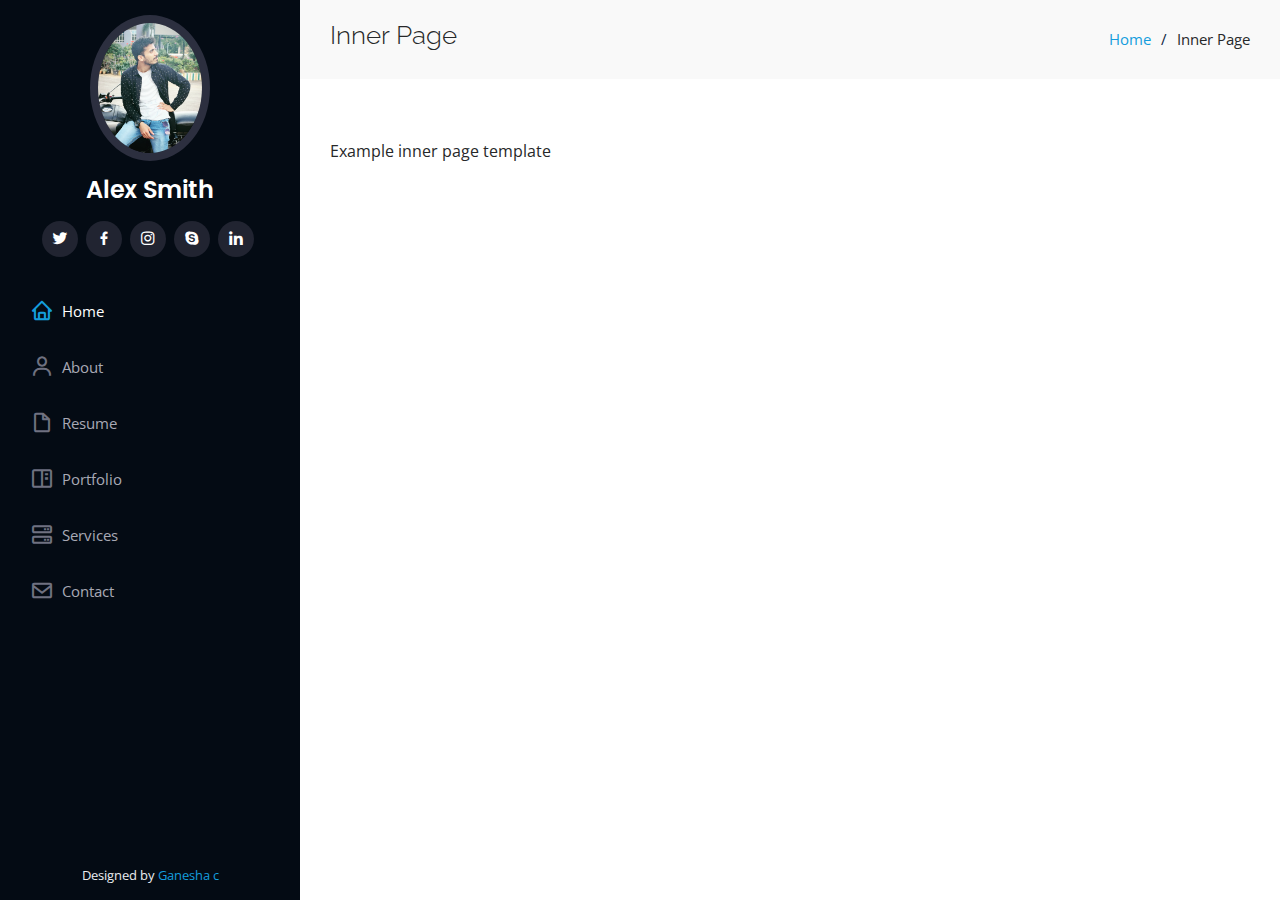
<file: inner-page.html>
<!DOCTYPE html>
<html lang="en">

<head>
  <meta charset="utf-8">
  <meta content="width=device-width, initial-scale=1.0" name="viewport">

  <title>Inner Page - Ganesha c | portfolio</title>
  <meta content="" name="description">
  <meta content="" name="keywords">

  <!-- Favicons -->
  <link href="assets/img/favicon.png" rel="icon">
  <link href="assets/img/apple-touch-icon.png" rel="apple-touch-icon">

  <!-- Google Fonts -->
  <link href="https://fonts.googleapis.com/css?family=Open+Sans:300,300i,400,400i,600,600i,700,700i|Raleway:300,300i,400,400i,500,500i,600,600i,700,700i|Poppins:300,300i,400,400i,500,500i,600,600i,700,700i" rel="stylesheet">

  <!-- Vendor CSS Files -->
  <link href="assets/vendor/aos/aos.css" rel="stylesheet">
  <link href="assets/vendor/bootstrap/css/bootstrap.min.css" rel="stylesheet">
  <link href="assets/vendor/bootstrap-icons/bootstrap-icons.css" rel="stylesheet">
  <link href="assets/vendor/boxicons/css/boxicons.min.css" rel="stylesheet">
  <link href="assets/vendor/glightbox/css/glightbox.min.css" rel="stylesheet">
  <link href="assets/vendor/swiper/swiper-bundle.min.css" rel="stylesheet">

  <!-- Template Main CSS File -->
  <link href="assets/css/style.css" rel="stylesheet">

  <!-- =======================================================
  * Template Name: iPortfolio
  * Updated: Jul 27 2023 with Bootstrap v5.3.1
  * Template URL: https://bootstrapmade.com/iportfolio-bootstrap-portfolio-websites-template/
  * Author: BootstrapMade.com
  * License: https://bootstrapmade.com/license/
  ======================================================== -->
</head>

<body>

  <!-- ======= Mobile nav toggle button ======= -->
  <i class="bi bi-list mobile-nav-toggle d-xl-none"></i>

  <!-- ======= Header ======= -->
  <header id="header">
    <div class="d-flex flex-column">

      <div class="profile">
        <img src="assets/img/pro.jpg" alt="" class="img-fluid rounded-circle">
        <h1 class="text-light"><a href="index.html">Alex Smith</a></h1>
        <div class="social-links mt-3 text-center">
          <a href="#" class="twitter"><i class="bx bxl-twitter"></i></a>
          <a href="#" class="facebook"><i class="bx bxl-facebook"></i></a>
          <a href="#" class="instagram"><i class="bx bxl-instagram"></i></a>
          <a href="#" class="google-plus"><i class="bx bxl-skype"></i></a>
          <a href="#" class="linkedin"><i class="bx bxl-linkedin"></i></a>
        </div>
      </div>

      <nav id="navbar" class="nav-menu navbar">
        <ul>
          <li><a href="#hero" class="nav-link scrollto active"><i class="bx bx-home"></i> <span>Home</span></a></li>
          <li><a href="#about" class="nav-link scrollto"><i class="bx bx-user"></i> <span>About</span></a></li>
          <li><a href="#resume" class="nav-link scrollto"><i class="bx bx-file-blank"></i> <span>Resume</span></a></li>
          <li><a href="#portfolio" class="nav-link scrollto"><i class="bx bx-book-content"></i> <span>Portfolio</span></a></li>
          <li><a href="#services" class="nav-link scrollto"><i class="bx bx-server"></i> <span>Services</span></a></li>
          <li><a href="#contact" class="nav-link scrollto"><i class="bx bx-envelope"></i> <span>Contact</span></a></li>
        </ul>
      </nav><!-- .nav-menu -->
    </div>
  </header><!-- End Header -->

  <main id="main">

    <!-- ======= Breadcrumbs ======= -->
    <section class="breadcrumbs">
      <div class="container">

        <div class="d-flex justify-content-between align-items-center">
          <h2>Inner Page</h2>
          <ol>
            <li><a href="index.html">Home</a></li>
            <li>Inner Page</li>
          </ol>
        </div>

      </div>
    </section><!-- End Breadcrumbs -->

    <section class="inner-page">
      <div class="container">
        <p>
          Example inner page template
        </p>
      </div>
    </section>

  </main><!-- End #main -->

  <!-- ======= Footer ======= -->
  <footer id="footer">
    <div class="container">
     
      <div class="credits">
        <!-- All the links in the footer should remain intact. -->
        <!-- You can delete the links only if you purchased the pro version. -->
        <!-- Licensing information: https://bootstrapmade.com/license/ -->
        <!-- Purchase the pro version with working PHP/AJAX contact form: https://bootstrapmade.com/iportfolio-bootstrap-portfolio-websites-template/ -->
        Designed by <a href="https://bootstrapmade.com/">Ganesha c</a>
      </div>
    </div>
  </footer><!-- End  Footer -->

  <a href="#" class="back-to-top d-flex align-items-center justify-content-center"><i class="bi bi-arrow-up-short"></i></a>

  <!-- Vendor JS Files -->
  <script src="assets/vendor/purecounter/purecounter_vanilla.js"></script>
  <script src="assets/vendor/aos/aos.js"></script>
  <script src="assets/vendor/bootstrap/js/bootstrap.bundle.min.js"></script>
  <script src="assets/vendor/glightbox/js/glightbox.min.js"></script>
  <script src="assets/vendor/isotope-layout/isotope.pkgd.min.js"></script>
  <script src="assets/vendor/swiper/swiper-bundle.min.js"></script>
  <script src="assets/vendor/typed.js/typed.umd.js"></script>
  <script src="assets/vendor/waypoints/noframework.waypoints.js"></script>
  <script src="assets/vendor/php-email-form/validate.js"></script>

  <!-- Template Main JS File -->
  <script src="assets/js/main.js"></script>

</body>

</html>
</file>
<file: assets/css/style.css>
/**
* Template Name: iPortfolio
* Updated: Jul 27 2023 with Bootstrap v5.3.1
* Template URL: https://bootstrapmade.com/iportfolio-bootstrap-portfolio-websites-template/
* Author: BootstrapMade.com
* License: https://bootstrapmade.com/license/
*/

/*--------------------------------------------------------------
# General
--------------------------------------------------------------*/
body {
  font-family: "Open Sans", sans-serif;
  color: #272829;
}

a {
  color: #149ddd;
  text-decoration: none;
}

a:hover {
  color: #37b3ed;
  text-decoration: none;
}

h1,
h2,
h3,
h4,
h5,
h6 {
  font-family: "Raleway", sans-serif;
}

/*--------------------------------------------------------------
# Back to top button
--------------------------------------------------------------*/
.back-to-top {
  position: fixed;
  visibility: hidden;
  opacity: 0;
  right: 15px;
  bottom: 15px;
  z-index: 996;
  background: #149ddd;
  width: 40px;
  height: 40px;
  border-radius: 50px;
  transition: all 0.4s;
}

.back-to-top i {
  font-size: 28px;
  color: #fff;
  line-height: 0;
}

.back-to-top:hover {
  background: #2eafec;
  color: #fff;
}

.back-to-top.active {
  visibility: visible;
  opacity: 1;
}

/*--------------------------------------------------------------
# Header
--------------------------------------------------------------*/
#header {
  position: fixed;
  top: 0;
  left: 0;
  bottom: 0;
  width: 300px;
  transition: all ease-in-out 0.5s;
  z-index: 9997;
  transition: all 0.5s;
  padding: 0 15px;
  background: #040b14;
  overflow-y: auto;
}

#header .profile img {
  margin: 15px auto;
  display: block;
  width: 120px;
  border: 8px solid #2c2f3f;
}

#header .profile h1 {
  font-size: 24px;
  margin: 0;
  padding: 0;
  font-weight: 600;
  -moz-text-align-last: center;
  text-align-last: center;
  font-family: "Poppins", sans-serif;
}

#header .profile h1 a,
#header .profile h1 a:hover {
  color: #fff;
  text-decoration: none;
}

#header .profile .social-links a {
  font-size: 18px;
  display: inline-block;
  background: #212431;
  color: #fff;
  line-height: 1;
  padding: 8px 0;
  margin-right: 4px;
  border-radius: 50%;
  text-align: center;
  width: 36px;
  height: 36px;
  transition: 0.3s;
}

#header .profile .social-links a:hover {
  background: #149ddd;
  color: #fff;
  text-decoration: none;
}

#main {
  margin-left: 300px;
}

.container,
.container-fluid {
  padding-left: 30px;
  padding-right: 30px;
}

@media (max-width: 1199px) {
  #header {
    left: -300px;
  }

  #main {
    margin-left: 0;
  }

  .container,
  .container-fluid {
    padding-left: 12px;
    padding-right: 12px;
  }
}

/*--------------------------------------------------------------
# Navigation Menu
--------------------------------------------------------------*/
/* Desktop Navigation */
.nav-menu {
  padding: 30px 0 0 0;
}

.nav-menu * {
  margin: 0;
  padding: 0;
  list-style: none;
}

.nav-menu>ul>li {
  position: relative;
  white-space: nowrap;
}

.nav-menu a,
.nav-menu a:focus {
  display: flex;
  align-items: center;
  color: #a8a9b4;
  padding: 12px 15px;
  margin-bottom: 8px;
  transition: 0.3s;
  font-size: 15px;
}

.nav-menu a i,
.nav-menu a:focus i {
  font-size: 24px;
  padding-right: 8px;
  color: #6f7180;
}

.nav-menu a:hover,
.nav-menu .active,
.nav-menu .active:focus,
.nav-menu li:hover>a {
  text-decoration: none;
  color: #fff;
}

.nav-menu a:hover i,
.nav-menu .active i,
.nav-menu .active:focus i,
.nav-menu li:hover>a i {
  color: #149ddd;
}

/* Mobile Navigation */
.mobile-nav-toggle {
  position: fixed;
  right: 15px;
  top: 15px;
  z-index: 9998;
  border: 0;
  font-size: 24px;
  transition: all 0.4s;
  outline: none !important;
  background-color: #149ddd;
  color: #fff;
  width: 40px;
  height: 40px;
  display: inline-flex;
  align-items: center;
  justify-content: center;
  line-height: 0;
  border-radius: 50px;
  cursor: pointer;
}

.mobile-nav-active {
  overflow: hidden;
}

.mobile-nav-active #header {
  left: 0;
}

/*--------------------------------------------------------------
# Hero Section
--------------------------------------------------------------*/
#hero {
  width: 100%;
  height: 100vh;
  background: url("../img/hero-bg.jpg") top center;
  background-size: cover;
}

#hero:before {
  content: "";
  background: rgba(5, 13, 24, 0.3);
  position: absolute;
  bottom: 0;
  top: 0;
  left: 0;
  right: 0;
  z-index: 1;
}

#hero .hero-container {
  position: relative;
  z-index: 2;
  min-width: 300px;
}

#hero h1 {
  margin: 0 0 10px 0;
  font-size: 64px;
  font-weight: 700;
  line-height: 56px;
  color: #fff;
}

#hero p {
  color: #fff;
  margin-bottom: 50px;
  font-size: 26px;
  font-family: "Poppins", sans-serif;
}

#hero p span {
  color: #fff;
  padding-bottom: 4px;
  letter-spacing: 1px;
  border-bottom: 3px solid #149ddd;
}

@media (min-width: 1024px) {
  #hero {
    background-attachment: fixed;
  }
}

@media (max-width: 768px) {
  #hero h1 {
    font-size: 28px;
    line-height: 36px;
  }

  #hero h2 {
    font-size: 18px;
    line-height: 24px;
    margin-bottom: 30px;
  }
}

/*--------------------------------------------------------------
# Sections General
--------------------------------------------------------------*/
section {
  padding: 60px 0;
  overflow: hidden;
}

.section-bg {
  background: #f5f8fd;
}

.section-title {
  padding-bottom: 30px;
}

.section-title h2 {
  font-size: 32px;
  font-weight: bold;
  margin-bottom: 20px;
  padding-bottom: 20px;
  position: relative;
  color: #173b6c;
}

.section-title h2::after {
  content: "";
  position: absolute;
  display: block;
  width: 50px;
  height: 3px;
  background: #149ddd;
  bottom: 0;
  left: 0;
}

.section-title p {
  margin-bottom: 0;
}

/*--------------------------------------------------------------
# About
--------------------------------------------------------------*/
.about .content h3 {
  font-weight: 700;
  font-size: 26px;
  color: #173b6c;
}

.about .content ul {
  list-style: none;
  padding: 0;
}

.about .content ul li {
  margin-bottom: 20px;
  display: flex;
  align-items: center;
}

.about .content ul strong {
  margin-right: 10px;
}

.about .content ul i {
  font-size: 16px;
  margin-right: 5px;
  color: #149ddd;
  line-height: 0;
}

.about .content p:last-child {
  margin-bottom: 0;
}



/*--------------------------------------------------------------
# Akills
--------------------------------------------------------------*/
.skills .progress {
  height: 60px;
  display: block;
  background: none;
  border-radius: 0;
}

.skills .progress .skill {
  padding: 0;
  margin: 0 0 6px 0;
  text-transform: uppercase;
  display: block;
  font-weight: 600;
  font-family: "Poppins", sans-serif;
  color: #050d18;
}

.skills .progress .skill .val {
  float: right;
  font-style: normal;
}

.skills .progress-bar-wrap {
  background: #dce8f8;
  height: 10px;
}

.skills .progress-bar {
  width: 1px;
  height: 10px;
  transition: 0.9s;
  background-color: #149ddd;
}

/*--------------------------------------------------------------
# Resume
--------------------------------------------------------------*/
.resume .resume-title {
  font-size: 26px;
  font-weight: 700;
  margin-top: 20px;
  margin-bottom: 20px;
  color: #050d18;
}

.resume .resume-item {
  padding: 0 0 20px 20px;
  margin-top: -2px;
  border-left: 2px solid #1f5297;
  position: relative;
}

.resume .resume-item h4 {
  line-height: 18px;
  font-size: 18px;
  font-weight: 600;
  text-transform: uppercase;
  font-family: "Poppins", sans-serif;
  color: #050d18;
  margin-bottom: 10px;
}

.resume .resume-item h5 {
  font-size: 16px;
  background: #e4edf9;
  padding: 5px 15px;
  display: inline-block;
  font-weight: 600;
  margin-bottom: 10px;
}

.resume .resume-item ul {
  padding-left: 20px;
}

.resume .resume-item ul li {
  padding-bottom: 10px;
}

.resume .resume-item:last-child {
  padding-bottom: 0;
}

.resume .resume-item::before {
  content: "";
  position: absolute;
  width: 16px;
  height: 16px;
  border-radius: 50px;
  left: -9px;
  top: 0;
  background: #fff;
  border: 2px solid #1f5297;
}

/*--------------------------------------------------------------
# Portfolio
--------------------------------------------------------------*/
.portfolio .portfolio-item {
  margin-bottom: 30px;
}

.portfolio #portfolio-flters {
  padding: 0;
  margin: 0 auto 35px auto;
  list-style: none;
  text-align: center;
  background: #fff;
  border-radius: 50px;
  padding: 2px 15px;
}

.portfolio #portfolio-flters li {
  cursor: pointer;
  display: inline-block;
  padding: 10px 15px 8px 15px;
  font-size: 14px;
  font-weight: 600;
  line-height: 1;
  text-transform: uppercase;
  color: #272829;
  margin-bottom: 5px;
  transition: all 0.3s ease-in-out;
}

.portfolio #portfolio-flters li:hover,
.portfolio #portfolio-flters li.filter-active {
  color: #149ddd;
}

.portfolio #portfolio-flters li:last-child {
  margin-right: 0;
}

.portfolio .portfolio-wrap {
  transition: 0.3s;
  position: relative;
  overflow: hidden;
  z-index: 1;
}

.portfolio .portfolio-wrap::before {
  content: "";
  background: rgba(255, 255, 255, 0.5);
  position: absolute;
  left: 0;
  right: 0;
  top: 0;
  bottom: 0;
  transition: all ease-in-out 0.3s;
  z-index: 2;
  opacity: 0;
}

.portfolio .portfolio-wrap .portfolio-links {
  opacity: 1;
  left: 0;
  right: 0;
  bottom: -60px;
  z-index: 3;
  position: absolute;
  transition: all ease-in-out 0.3s;
  display: flex;
  justify-content: center;
}

.portfolio .portfolio-wrap .portfolio-links a {
  color: #fff;
  font-size: 28px;
  text-align: center;
  background: rgba(20, 157, 221, 0.75);
  transition: 0.3s;
  width: 50%;
}

.portfolio .portfolio-wrap .portfolio-links a:hover {
  background: rgba(20, 157, 221, 0.95);
}

.portfolio .portfolio-wrap .portfolio-links a+a {
  border-left: 1px solid #37b3ed;
}

.portfolio .portfolio-wrap:hover::before {
  top: 0;
  left: 0;
  right: 0;
  bottom: 0;
  opacity: 1;
}

.portfolio .portfolio-wrap:hover .portfolio-links {
  opacity: 1;
  bottom: 0;
}

/*--------------------------------------------------------------
# Portfolio Details
--------------------------------------------------------------*/
.portfolio-details {
  padding-top: 40px;
}

.portfolio-details .portfolio-details-slider img {
  width: 100%;
}

.portfolio-details .portfolio-details-slider .swiper-pagination {
  margin-top: 20px;
  position: relative;
}

.portfolio-details .portfolio-details-slider .swiper-pagination .swiper-pagination-bullet {
  width: 12px;
  height: 12px;
  background-color: #fff;
  opacity: 1;
  border: 1px solid #149ddd;
}

.portfolio-details .portfolio-details-slider .swiper-pagination .swiper-pagination-bullet-active {
  background-color: #149ddd;
}

.portfolio-details .portfolio-info {
  padding: 30px;
  box-shadow: 0px 0 30px rgba(5, 13, 24, 0.08);
}

.portfolio-details .portfolio-info h3 {
  font-size: 22px;
  font-weight: 700;
  margin-bottom: 20px;
  padding-bottom: 20px;
  border-bottom: 1px solid #eee;
}

.portfolio-details .portfolio-info ul {
  list-style: none;
  padding: 0;
  font-size: 15px;
}

.portfolio-details .portfolio-info ul li+li {
  margin-top: 10px;
}

.portfolio-details .portfolio-description {
  padding-top: 30px;
}

.portfolio-details .portfolio-description h2 {
  font-size: 26px;
  font-weight: 700;
  margin-bottom: 20px;
}

.portfolio-details .portfolio-description p {
  padding: 0;
}

/*--------------------------------------------------------------
# Services
--------------------------------------------------------------*/
.services .icon-box {
  margin-bottom: 20px;
}

.services .icon {
  float: left;
  display: flex;
  align-items: center;
  justify-content: center;
  width: 54px;
  height: 54px;
  background: #149ddd;
  border-radius: 50%;
  transition: 0.5s;
  border: 1px solid #149ddd;
}

.services .icon i {
  color: #fff;
  font-size: 24px;
  line-height: 0;
}

.services .icon-box:hover .icon {
  background: #fff;
}

.services .icon-box:hover .icon i {
  color: #149ddd;
}

.services .title {
  margin-left: 80px;
  font-weight: 700;
  margin-bottom: 15px;
  font-size: 18px;
}

.services .title a {
  color: #343a40;
}

.services .title a:hover {
  color: #149ddd;
}

.services .description {
  margin-left: 80px;
  line-height: 24px;
  font-size: 14px;
}



/*--------------------------------------------------------------
# Contact
--------------------------------------------------------------*/
.contact {
  padding-bottom: 130px;
}

.contact .info {
  padding: 30px;
  background: #fff;
  width: 100%;
  box-shadow: 0 0 24px 0 rgba(0, 0, 0, 0.12);
}

.contact .info i {
  font-size: 20px;
  color: #149ddd;
  float: left;
  width: 44px;
  height: 44px;
  background: #dff3fc;
  display: flex;
  justify-content: center;
  align-items: center;
  border-radius: 50px;
  transition: all 0.3s ease-in-out;
}

.contact .info h4 {
  padding: 0 0 0 60px;
  font-size: 22px;
  font-weight: 600;
  margin-bottom: 5px;
  color: #050d18;
}

.contact .info p {
  padding: 0 0 10px 60px;
  margin-bottom: 20px;
  font-size: 14px;
  color: #173b6c;
}

.contact .info .email p {
  padding-top: 5px;
}

.contact .info .social-links {
  padding-left: 60px;
}

.contact .info .social-links a {
  font-size: 18px;
  display: inline-block;
  background: #333;
  color: #fff;
  line-height: 1;
  padding: 8px 0;
  border-radius: 50%;
  text-align: center;
  width: 36px;
  height: 36px;
  transition: 0.3s;
  margin-right: 10px;
}

.contact .info .social-links a:hover {
  background: #149ddd;
  color: #fff;
}

.contact .info .email:hover i,
.contact .info .address:hover i,
.contact .info .phone:hover i {
  background: #149ddd;
  color: #fff;
}

.contact .php-email-form {
  width: 100%;
  padding: 30px;
  background: #fff;
  box-shadow: 0 0 24px 0 rgba(0, 0, 0, 0.12);
}

.contact .php-email-form .form-group {
  padding-bottom: 8px;
}

.contact .php-email-form .validate {
  display: none;
  color: red;
  margin: 0 0 15px 0;
  font-weight: 400;
  font-size: 13px;
}

.contact .php-email-form .error-message {
  display: none;
  color: #fff;
  background: #ed3c0d;
  text-align: left;
  padding: 15px;
  font-weight: 600;
}

.contact .php-email-form .error-message br+br {
  margin-top: 25px;
}

.contact .php-email-form .sent-message {
  display: none;
  color: #fff;
  background: #18d26e;
  text-align: center;
  padding: 15px;
  font-weight: 600;
}

.contact .php-email-form .loading {
  display: none;
  background: #fff;
  text-align: center;
  padding: 15px;
}

.contact .php-email-form .loading:before {
  content: "";
  display: inline-block;
  border-radius: 50%;
  width: 24px;
  height: 24px;
  margin: 0 10px -6px 0;
  border: 3px solid #18d26e;
  border-top-color: #eee;
  animation: animate-loading 1s linear infinite;
}

.contact .php-email-form .form-group {
  margin-bottom: 15px;
}

.contact .php-email-form label {
  padding-bottom: 8px;
}

.contact .php-email-form input,
.contact .php-email-form textarea {
  border-radius: 0;
  box-shadow: none;
  font-size: 14px;
}

.contact .php-email-form input {
  height: 44px;
}

.contact .php-email-form textarea {
  padding: 10px 15px;
}

.contact .php-email-form button[type=submit] {
  background: #149ddd;
  border: 0;
  padding: 10px 24px;
  color: #fff;
  transition: 0.4s;
  border-radius: 4px;
}

.contact .php-email-form button[type=submit]:hover {
  background: #37b3ed;
}

@keyframes animate-loading {
  0% {
    transform: rotate(0deg);
  }

  100% {
    transform: rotate(360deg);
  }
}

/*--------------------------------------------------------------
# Breadcrumbs
--------------------------------------------------------------*/
.breadcrumbs {
  padding: 20px 0;
  background: #f9f9f9;
}

.breadcrumbs h2 {
  font-size: 26px;
  font-weight: 300;
}

.breadcrumbs ol {
  display: flex;
  flex-wrap: wrap;
  list-style: none;
  padding: 0;
  margin: 0;
  font-size: 15px;
}

.breadcrumbs ol li+li {
  padding-left: 10px;
}

.breadcrumbs ol li+li::before {
  display: inline-block;
  padding-right: 10px;
  color: #0e2442;
  content: "/";
}

@media (max-width: 768px) {
  .breadcrumbs .d-flex {
    display: block !important;
  }

  .breadcrumbs ol {
    display: block;
  }

  .breadcrumbs ol li {
    display: inline-block;
  }
}

/*--------------------------------------------------------------
# Footer
--------------------------------------------------------------*/
#footer {
  padding: 15px;
  color: #f4f6fd;
  font-size: 14px;
  position: fixed;
  left: 0;
  bottom: 0;
  width: 300px;
  z-index: 9999;
  background: #040b14;
}

#footer .copyright {
  text-align: center;
}

#footer .credits {
  padding-top: 5px;
  text-align: center;
  font-size: 13px;
  color: #eaebf0;
}

@media (max-width: 1199px) {
  #footer {
    position: static;
    width: auto;
    padding-right: 20px 15px;
  }
}
</file>
